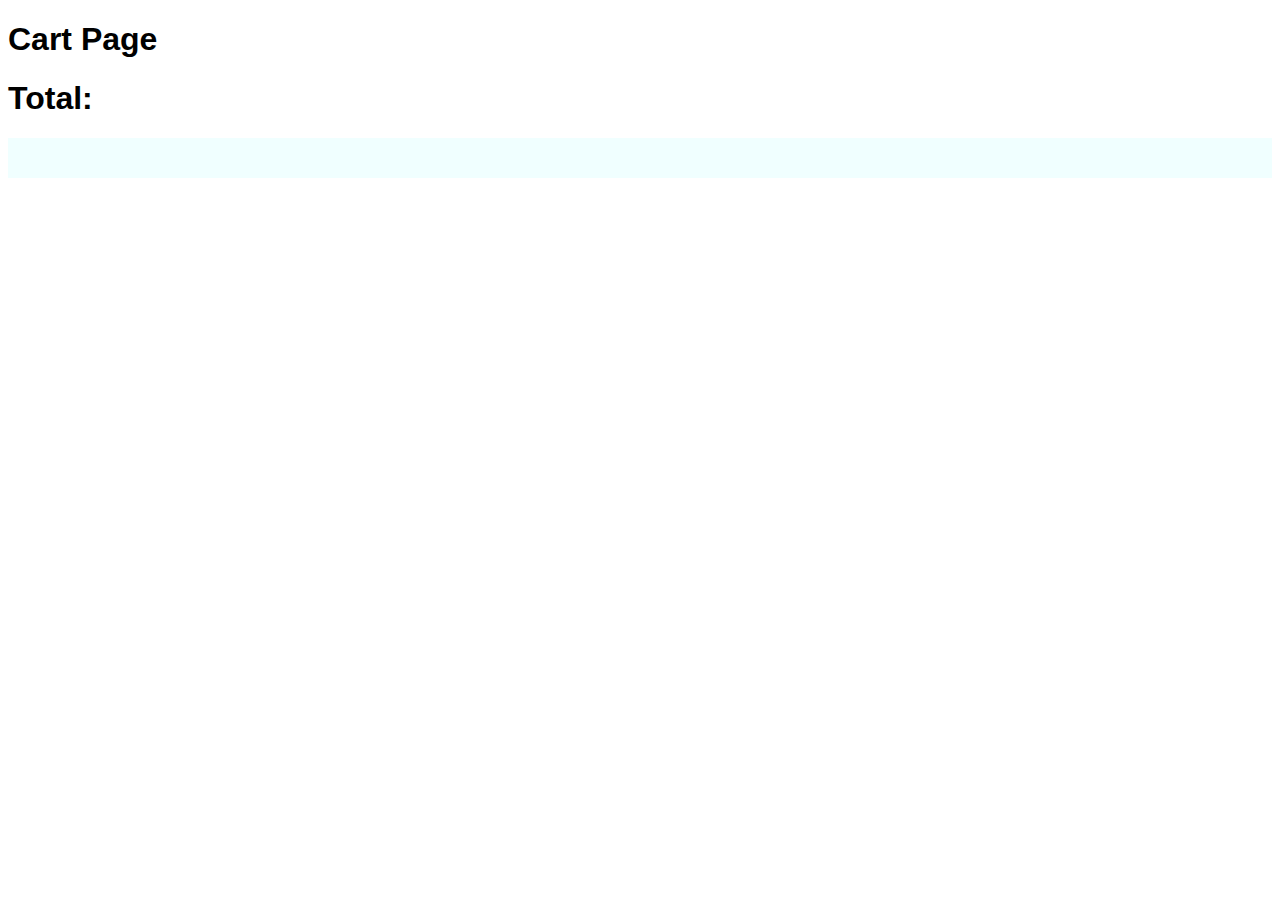
<file: cart/cart.html>
<!DOCTYPE html>
<html lang="en">

<head>
    <meta charset="UTF-8">
    <meta http-equiv="X-UA-Compatible" content="IE=edge">
    <meta name="viewport" content="width=device-width, initial-scale=1.0">
    <title>Contact Us</title>
    <link rel="stylesheet" href="cart.css">
</head>

<body>
    <h1>Cart Page</h1>

    <h1 id="total_amount">Total: </h1>
    <div id="cart_main_div"></div>


    <script src="cart.js"></script>
</body>

</html>
</file>
<file: cart/cart.css>
* {
    font-family: sans-serif;
}

.product {
    width: 100%;
}

#cart_main_div {
    padding: 20px;
    background-color: azure;
}

.product-details {
    width: 50%;
}

.prod-quanity {
    width: 20%;
}

.prod-subtotal {
    width: 20%;
}

.prod-img {
    height: 150px;
    width: 200px;
    display: inline;
    vertical-align: middle;
}

.prod-quanity {
    display: inline;
}

.prod-name {
    font-size: 20px;
    font-weight: 550;
}

.prod-price {
    font-weight: 550;
    display: inline;
}

.product {
    margin-top: 100px;
    border: 1px solid grey;
}

.decrease_btn,
.increase_btn {
    font-size: 24px;
    margin-left: 20px;
}

.order_btn {
    margin: 10px;
    padding: 10px;
    color: white;
    background-color: purple;
    font-size: 17px;
    border: none;
}


#myDiv {
    width: 100%;
    border: 2px solid grey;
}


#cart_main_div {
    display: flex;
}

#productDiv,
#quantityDiv,
#totalDiv,
#subTotalDiv {
    width: 30%;
    padding: 30px;
}

.prodImg {
    width: 140px;
    height: 80px;
    display: block;
    margin-top: 30px;
}

.prodQuant,
.prodSubTotal,
.prodTotal {
    font-size: 20px;
    display: block;
    margin-top: 50px;
    margin-bottom: 90px;
}
</file>
